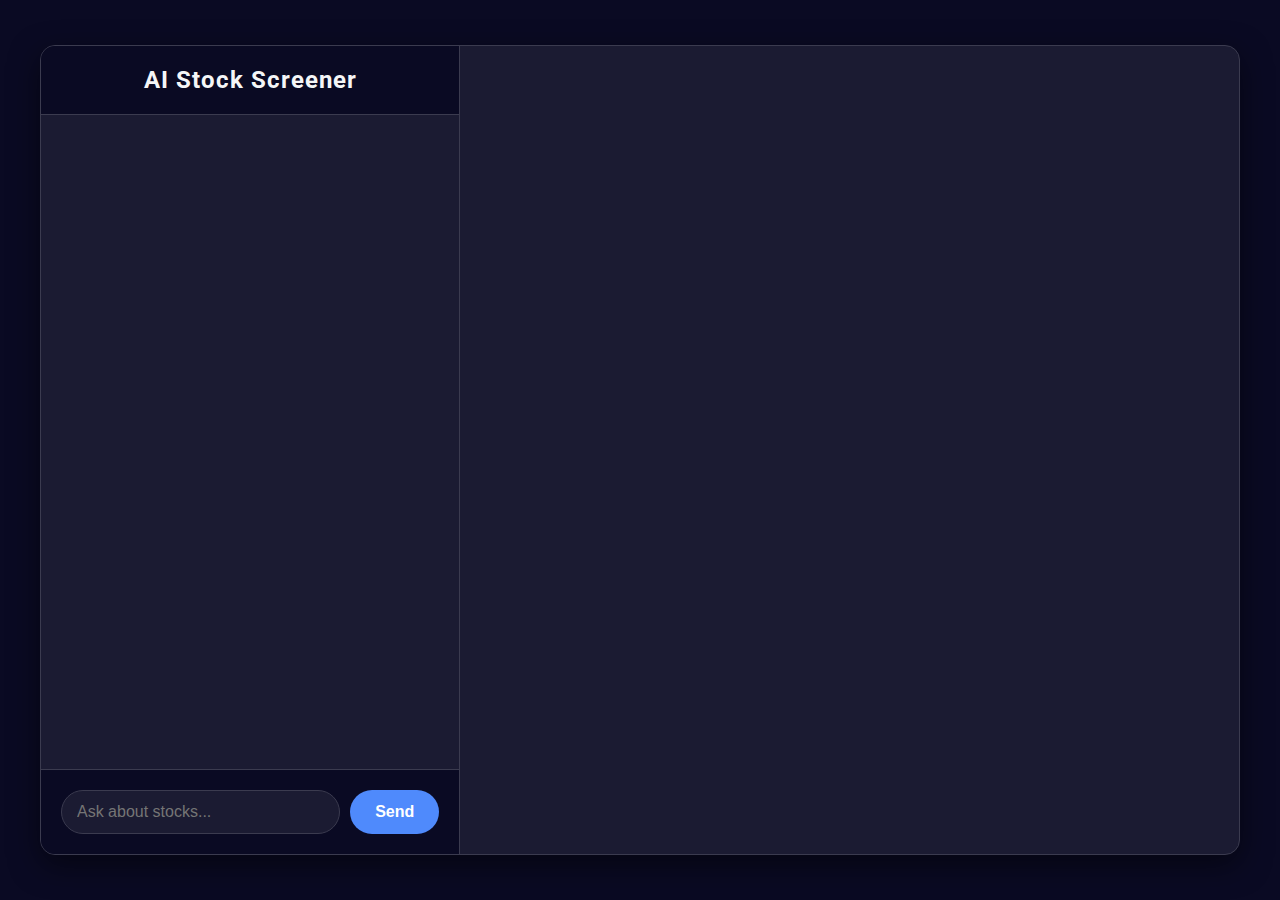
<file: index.html>
<!DOCTYPE html>
<html lang="en">
<head>
    <meta charset="UTF-8">
    <meta name="viewport" content="width=device-width, initial-scale=1.0">
    <title>AI Stock Screener</title>
    <link rel="stylesheet" href="style.css">
</head>
<body>
    <div class="container">
        <div class="chat-container">
            <div class="chat-header">
                <h2>AI Stock Screener</h2>
            </div>
            <div class="chat-box" id="chat-box">
                <!-- Chat messages will be appended here -->
            </div>
            <div class="chat-input">
                <input type="text" id="user-input" placeholder="Ask about stocks...">
                <button id="send-btn">Send</button>
            </div>
        </div>
        <div class="results-container" id="results-container">
            <!-- Stock data and tables will be displayed here -->
        </div>
    </div>
    <script src="script.js"></script>
</body>
</html>
</file>
<file: style.css>
@import url('https://fonts.googleapis.com/css2?family=Roboto:wght@300;400;700&display=swap');

:root {
    --primary-color: #0a0a23;
    --secondary-color: #1b1b32;
    --border-color: #3b3b4f;
    --text-color: #f5f6f7;
    --accent-color: #4f8afc;
    --accent-hover: #6a9eff;
}

* {
    box-sizing: border-box;
    margin: 0;
    padding: 0;
}

body {
    font-family: 'Roboto', sans-serif;
    background-color: var(--primary-color);
    color: var(--text-color);
    display: flex;
    justify-content: center;
    align-items: center;
    height: 100vh;
    padding: 20px;
}

.container {
    display: flex;
    width: 100%;
    max-width: 1200px;
    height: 90vh;
    background-color: var(--secondary-color);
    border-radius: 15px;
    box-shadow: 0 10px 30px rgba(0, 0, 0, 0.5);
    overflow: hidden;
    border: 1px solid var(--border-color);
}

.chat-container {
    width: 35%;
    display: flex;
    flex-direction: column;
    border-right: 1px solid var(--border-color);
}

.chat-header {
    padding: 20px;
    background-color: var(--primary-color);
    text-align: center;
    border-bottom: 1px solid var(--border-color);
}

.chat-header h2 {
    font-weight: 700;
    letter-spacing: 1px;
}

.chat-box {
    flex-grow: 1;
    padding: 20px;
    overflow-y: auto;
    display: flex;
    flex-direction: column;
    gap: 15px;
}

.chat-box::-webkit-scrollbar {
    width: 8px;
}

.chat-box::-webkit-scrollbar-track {
    background: var(--secondary-color);
}

.chat-box::-webkit-scrollbar-thumb {
    background-color: var(--border-color);
    border-radius: 10px;
    border: 2px solid var(--secondary-color);
}

.chat-input {
    display: flex;
    padding: 20px;
    border-top: 1px solid var(--border-color);
    background-color: var(--primary-color);
}

#user-input {
    flex-grow: 1;
    padding: 12px 15px;
    border: 1px solid var(--border-color);
    border-radius: 25px;
    background-color: var(--secondary-color);
    color: var(--text-color);
    font-size: 16px;
    outline: none;
    transition: border-color 0.3s;
}

#user-input:focus {
    border-color: var(--accent-color);
}

#send-btn {
    margin-left: 10px;
    padding: 12px 25px;
    border: none;
    border-radius: 25px;
    background-color: var(--accent-color);
    color: white;
    font-size: 16px;
    font-weight: 700;
    cursor: pointer;
    transition: background-color 0.3s;
}

#send-btn:hover {
    background-color: var(--accent-hover);
}

.results-container {
    flex-grow: 1;
    padding: 30px;
    overflow-y: auto;
}

/* --- CHAT MESSAGE STYLES --- */
.chat-message {
    padding: 12px 18px;
    border-radius: 18px;
    max-width: 80%;
    animation: fadeIn 0.5s ease-in-out;
    line-height: 1.5;
}

.user-message {
    background-color: var(--accent-color);
    color: white;
    align-self: flex-end;
    border-bottom-right-radius: 4px;
}

.bot-message {
    background-color: #3a3a50;
    color: var(--text-color);
    align-self: flex-start;
    border-bottom-left-radius: 4px;
}

.bot-message.processing {
    display: flex;
    align-items: center;
    gap: 10px;
}

.dot-flashing {
    position: relative;
    width: 10px;
    height: 10px;
    border-radius: 5px;
    background-color: var(--accent-color);
    color: var(--accent-color);
    animation: dotFlashing 1s infinite linear alternate;
    animation-delay: .5s;
}

.dot-flashing::before, .dot-flashing::after {
    content: '';
    display: inline-block;
    position: absolute;
    top: 0;
}

.dot-flashing::before {
    left: -15px;
    width: 10px;
    height: 10px;
    border-radius: 5px;
    background-color: var(--accent-color);
    color: var(--accent-color);
    animation: dotFlashing 1s infinite alternate;
    animation-delay: 0s;
}

.dot-flashing::after {
    left: 15px;
    width: 10px;
    height: 10px;
    border-radius: 5px;
    background-color: var(--accent-color);
    color: var(--accent-color);
    animation: dotFlashing 1s infinite alternate;
    animation-delay: 1s;
}

/* --- Styling for Results and Detailed View --- */

.error-message {
    color: #ff6b6b;
    text-align: center;
    margin-top: 50px;
}

.stock-table {
    width: 100%;
    border-collapse: collapse;
    animation: fadeIn 0.5s ease-in-out;
}

.stock-table th, .stock-table td {
    padding: 15px;
    text-align: left;
    border-bottom: 1px solid var(--border-color);
}

.stock-table th {
    font-weight: 700;
    color: #a0a0b0;
    font-size: 14px;
    text-transform: uppercase;
}

.stock-item {
    cursor: pointer;
    transition: background-color 0.3s;
}

.stock-item:hover {
    background-color: #2a2a40;
}

.stock-item td:first-child {
    font-weight: 700;
    color: var(--accent-color);
}

/* Detailed Stock View */
.stock-detail-view {
    animation: fadeIn 0.5s ease-in-out;
}

.back-button {
    background: none;
    border: 1px solid var(--border-color);
    color: var(--text-color);
    padding: 8px 15px;
    border-radius: 20px;
    cursor: pointer;
    margin-bottom: 25px;
    font-size: 14px;
    transition: all 0.3s;
}

.back-button:hover {
    background-color: var(--accent-color);
    border-color: var(--accent-color);
}

.stock-detail-header {
    display: flex;
    align-items: center;
    gap: 20px;
    margin-bottom: 20px;
}

.company-logo {
    width: 64px;
    height: 64px;
    border-radius: 50%;
    border: 2px solid var(--border-color);
    background-color: white;
}

.stock-detail-header h2 {
    margin: 0;
}

.exchange {
    color: #a0a0b0;
    font-size: 14px;
}

.stock-price-main {
    font-size: 48px;
    font-weight: 700;
    margin-bottom: 25px;
}

.stock-detail-metrics {
    display: grid;
    grid-template-columns: repeat(auto-fit, minmax(150px, 1fr));
    gap: 20px;
    margin-bottom: 30px;
    padding-top: 20px;
    border-top: 1px solid var(--border-color);
}

.metric-item {
    display: flex;
    flex-direction: column;
    gap: 5px;
}

.metric-item span:first-child {
    color: #a0a0b0;
    font-size: 14px;
}

.metric-item span:last-child {
    font-weight: 700;
    font-size: 18px;
}

.company-description {
    line-height: 1.6;
    color: #d0d0d0;
    border-top: 1px solid var(--border-color);
    padding-top: 20px;
}

/* Processing animation for results container */
.processing-results {
    display: flex;
    flex-direction: column;
    justify-content: center;
    align-items: center;
    height: 100%;
    gap: 15px;
    color: #a0a0b0;
}


/* --- ANIMATIONS --- */
@keyframes dotFlashing {
    0% {
        background-color: var(--accent-color);
    }
    50%,
    100% {
        background-color: rgba(79, 138, 252, 0.2);
    }
}

@keyframes fadeIn {
    from {
        opacity: 0;
        transform: translateY(10px);
    }
    to {
        opacity: 1;
        transform: translateY(0);
    }
}
</file>
